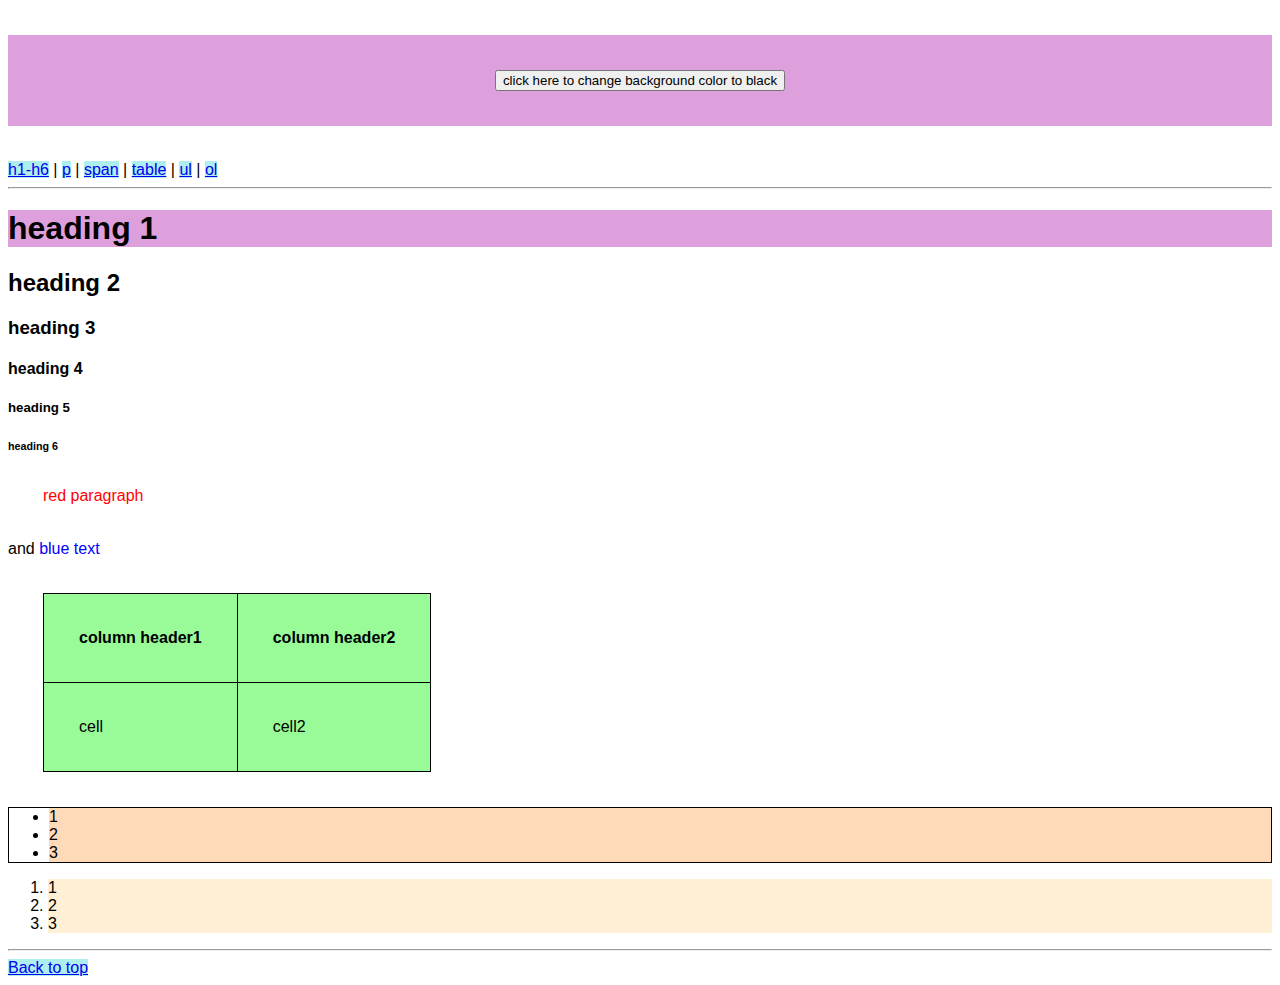
<file: testing/index.html>
<!DOCTYPE html>
<html>
    <head>
        <link rel="stylesheet" href="style.css">
        <script defer
            src="https://code.jquery.com/jquery-3.6.0.js" 
            integrity="sha256-H+K7U5CnXl1h5ywQfKtSj8PCmoN9aaq30gDh27Xc0jk=" 
            crossorigin="anonymous">
        </script>
        <script defer src="main.js"></script>
    </head>
    <body>
        <header class="page-header">
            <div class = "center">
                <!-- <a href = "http://ee491f.github.io/course-material/#html-exercises">ee491f html exercise</a> -->
                <a id = "top"></a>
                <button id="button">click here to change background color to black</button>
            </div>
        </header>

        <nav>
            <a href="#h1-h6">h1-h6</a> |
            <a href="#p">p</a> |
            <a href="#span">span</a> |
            <!-- <a href="#img">img</a> | -->
            <a href="#table">table</a> |
            <a href="#ul">ul</a> |
            <a href="#ol">ol</a>
        </nav>

        <hr/>

        <main>
            <a id = "h1-h6"></a>
            <h1>heading 1</h1>
            <h2>heading 2</h2>
            <h3>heading 3</h3>
            <h4>heading 4</h4>
            <h5>heading 5</h5>
            <h6>heading 6</h6>
    
            <a id = "p"></a>
            <p id = "red-paragraph">red paragraph</p>
            <a id = "span"></a>
            <p>and <span style="color:blue">blue text</span></p>
    
            <!-- <img id = "img" src="images/img.png" alt="Image of this line"> -->
    
            <table id = "table">
                <!-- row1 -->
                <tr>
                    <th>column header1</th>
                    <th>column header2</th>
                </tr>
                <!-- row2 -->
                <tr>
                    <td>cell</td>
                    <td>cell2</td>
                </tr>
            </table>
    
            <ul id = "ul" class = "list">
                <li>1</li>
                <li>2</li>
                <li>3</li>
            </ul>
    
            <ol id = "ol" class = "list">
                <li>1</li>
                <li>2</li>
                <li>3</li>
            </ol>
        </main>

        <hr/>
        <footer>
            <a href="#top">Back to top</a>
        </footer>
    </body>
</html>
</file>
<file: testing/style.css>
* {
    font-family: sans-serif;
}

/* .class selector */
.page-header {
    background-color: plum;
}

.black-bg {
    background-color: black;
}

/* #id selector */
#red-paragraph {
    color: red;
    margin: 35px;
}

/* element selector */
h1 {
    background-color: plum;
}

/* [attribute] selector */
[href] {
    background-color: paleturquoise;
}

/* [attribute=value] */
[id = "table"] {
    background-color: palegreen;
}

/* ancenstor_selector descendent_selector */
ul li {
    background-color: peachpuff;
}

/* parent_selector >  child_selector */
ol > li {
    background-color: papayawhip;
}

/* selector1, selector2, selector3 */
table, th, td {
    border: 1px solid black;
    border-collapse: collapse;
    margin: 35px;
    padding: 35px;
}

/* .compounding selectors */
ul.list {
    border: 1px solid black;
}

.center {
    text-align: center;
    margin: 35px;
    padding: 35px;
}
</file>
